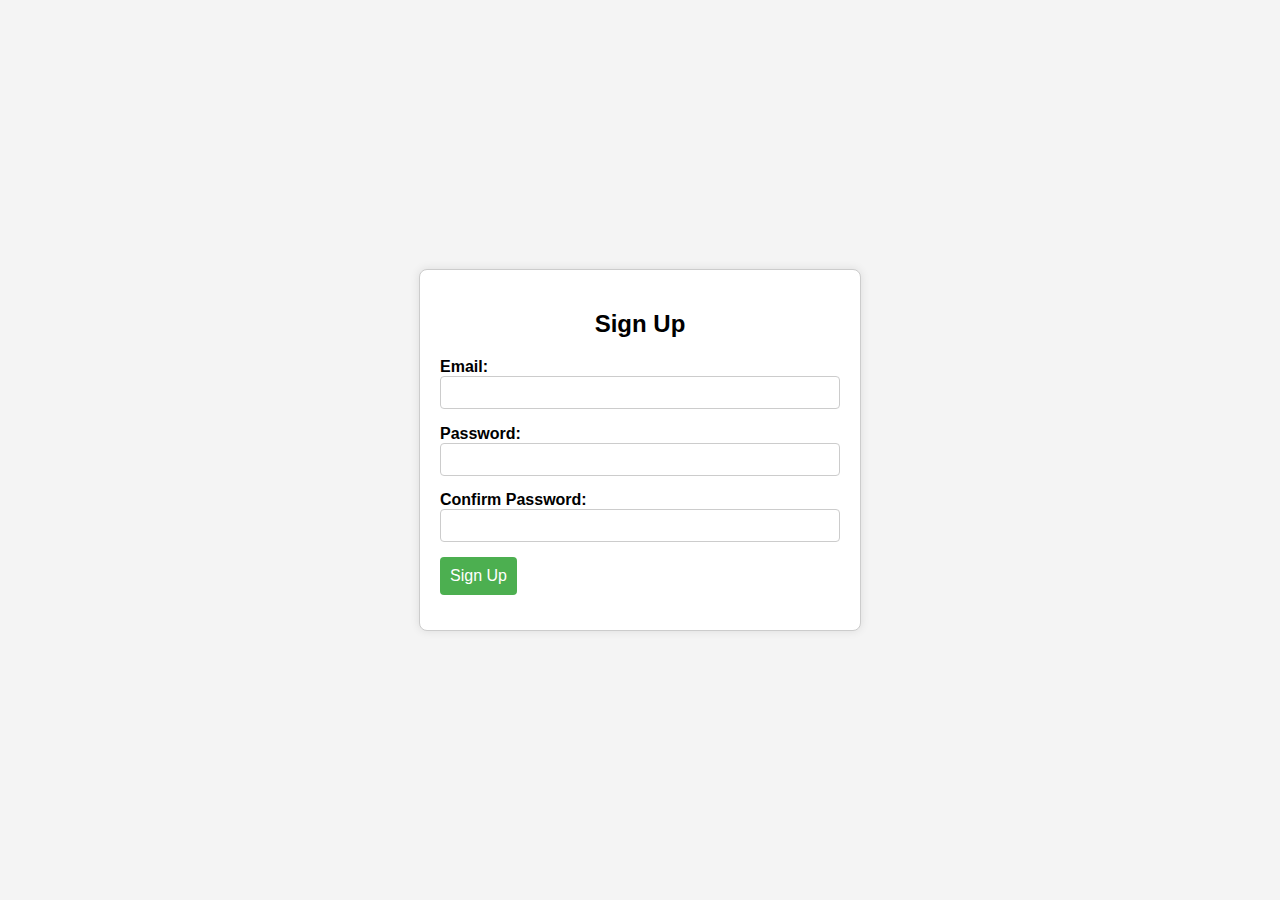
<file: index.html>
<!DOCTYPE html>
<html lang="en">
  <head>
    <meta charset="UTF-8">
    <meta name="viewport" content="width=device-width, initial-scale=1.0">
    <title>Sign Up</title>
    <link rel="Stylesheet" href="styles.css">

  </head>
  <body>
    <div class="signup-box">
      <h2>Sign Up</h2>
      <form id="form" onsubmit="submitform(); return false;">
        <div class="form-group">
          <label for="email">Email:</label>
          <input type="email" id="email" required>
          <p id="emailError"></p>
        </div>
        <div class="form-group">
          <label for="password">Password:</label>
          <input type="password" id="password" required>
          <div id="passwordError" class="error"></div>
        </div>    
        <div class="form-group">
          <label for="confirmPassword">Confirm Password:</label>
          <input type="text" id="confirmPassword" required>
          <div id="confirmPasswordError" class="error"></div>
        </div>
        <div class="form-group">
          <button type="submit">Sign Up</button>
        </div>
        <div id="confirmed" class="confirmed"></div>
      </form>
    </div>
    <script src="scripts.js"></script>
  </body>
</html>
</file>
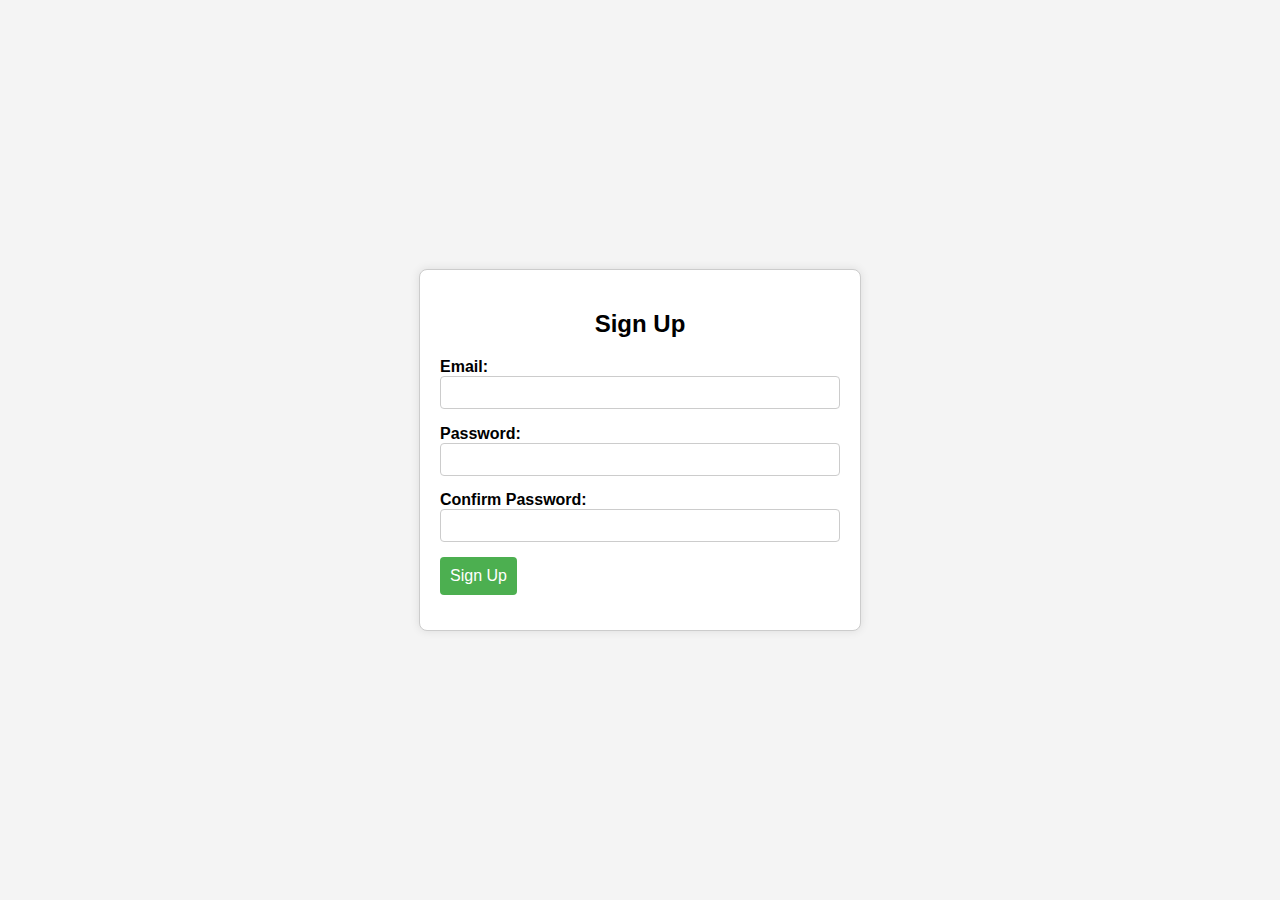
<file: signup.html>
<!DOCTYPE html>
<html lang="en">
  <head>
    <meta charset="UTF-8">
    <meta name="viewport" content="width=device-width, initial-scale=1.0">
    <title>Sign Up</title>
    <link rel="Stylesheet" href="signup.css">

  </head>
  <body>
    <div class="signup-box">
      <h2>Sign Up</h2>
      <form id="form" onsubmit="submitform(); return false;">
        <div class="form-group">
          <label for="email">Email:</label>
          <input type="email" id="email" required>
          <p id="emailError"></p>
        </div>
        <div class="form-group">
          <label for="password">Password:</label>
          <input type="password" id="password" required>
          <div id="passwordError" class="error"></div>
        </div>    
        <div class="form-group">
          <label for="confirmPassword">Confirm Password:</label>
          <input type="text" id="confirmPassword" required>
          <div id="confirmPasswordError" class="error"></div>
        </div>
        <div class="form-group">
          <button type="submit">Sign Up</button>
        </div>
        <div id="confirmed" class="confirmed"></div>
      </form>
    </div>
    <script src="signup.js"></script>
  </body>
</html>
</file>
<file: styles.css>
body {
    font-family: Arial, sans-serif;
    background-color: #f4f4f4;
    margin: 0;
    padding: 0;
    display: flex;
    justify-content: center;
    align-items: center;
    height: 100vh;
  }

  .signup-box {
    background-color: #fff;
    border: 1px solid #ccc;
    padding: 20px;
    border-radius: 8px;
    box-shadow: 0 0 10px rgba(0, 0, 0, 0.1);
    max-width: 400px;
    width: 100%;
  }

  .signup-box h2 {
    text-align: center;
  }

  .signup-form {
    display: flex;
    flex-direction: column;
  }

  .form-group {
    margin-bottom: 15px;
  }

  .form-group label {
    font-weight: bold;
    margin-bottom: 5px;
  }

  .form-group input {
    width: 100%;
    padding: 8px;
    border: 1px solid #ccc;
    border-radius: 4px;
    box-sizing: border-box;
  }

  .form-group button {
    background-color: #4caf50;
    color: #fff;
    border: none;
    padding: 10px;
    border-radius: 4px;
    cursor: pointer;
    font-size: 16px;
  }

  .form-group button:hover {
    background-color: #45a049;
  }
</file>
<file: signup.css>
body {
    font-family: Arial, sans-serif;
    background-color: #f4f4f4;
    margin: 0;
    padding: 0;
    display: flex;
    justify-content: center;
    align-items: center;
    height: 100vh;
  }

  .signup-box {
    background-color: #fff;
    border: 1px solid #ccc;
    padding: 20px;
    border-radius: 8px;
    box-shadow: 0 0 10px rgba(0, 0, 0, 0.1);
    max-width: 400px;
    width: 100%;
  }

  .signup-box h2 {
    text-align: center;
  }

  .signup-form {
    display: flex;
    flex-direction: column;
  }

  .form-group {
    margin-bottom: 15px;
  }

  .form-group label {
    font-weight: bold;
    margin-bottom: 5px;
  }

  .form-group input {
    width: 100%;
    padding: 8px;
    border: 1px solid #ccc;
    border-radius: 4px;
    box-sizing: border-box;
  }

  .form-group button {
    background-color: #4caf50;
    color: #fff;
    border: none;
    padding: 10px;
    border-radius: 4px;
    cursor: pointer;
    font-size: 16px;
  }

  .form-group button:hover {
    background-color: #45a049;
  }
</file>
